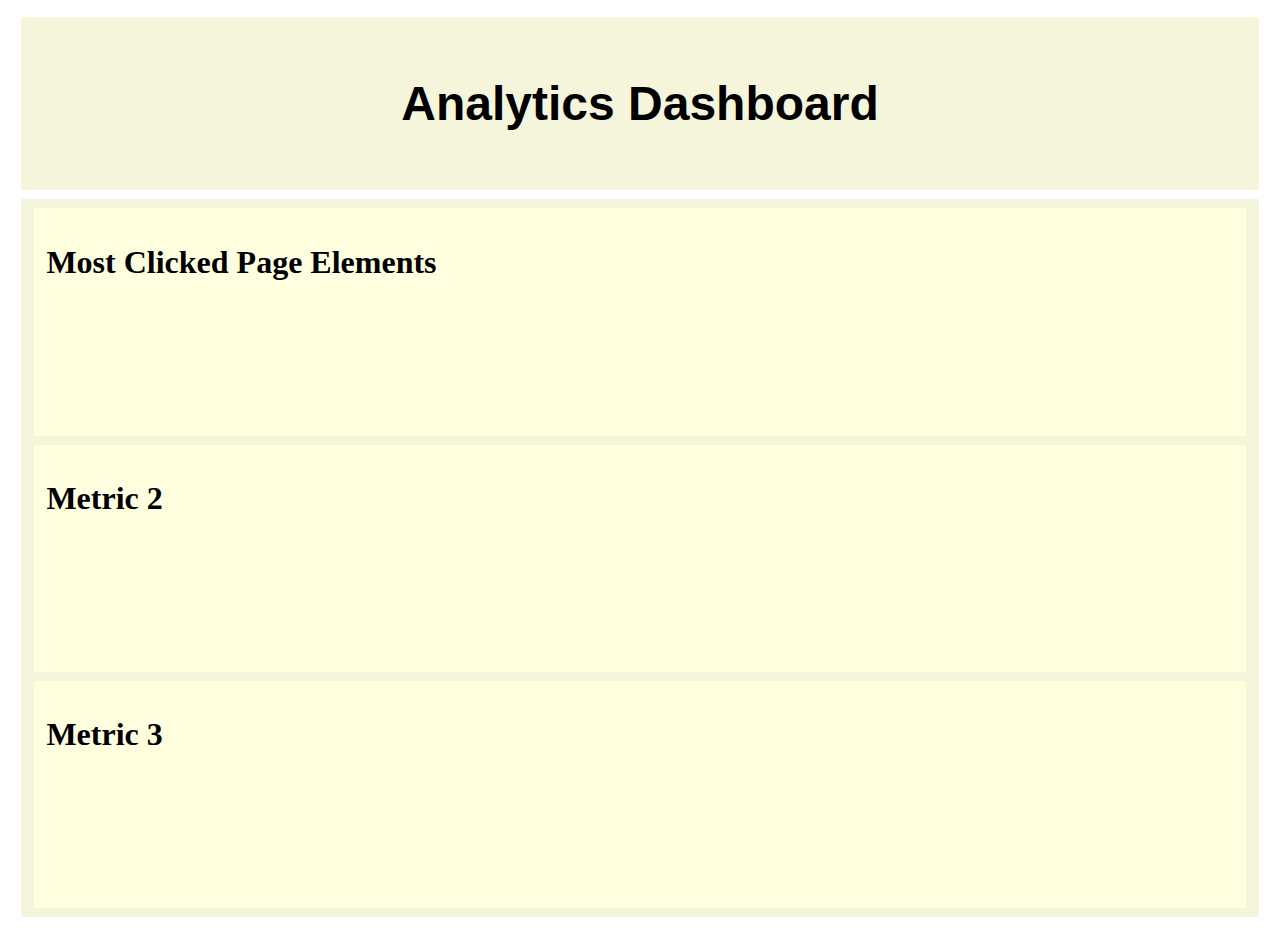
<file: reporting_code/index.html>
<!DOCTYPE html>
<html lang="en">
<head>
    <meta charset="UTF-8" />
    <meta name="viewport" content="width=device-width, initial-scale=1.0" />
    <title>CSE 135 HW Lives!</title>
    <style>
        * {
            /* padding: 0; */
            /* margin: 0; */
            /* font-family: 'Times New Roman', Times, serif; */
            /* box-sizing: border-box; */
            /* font-size: 1rem; */
        }

        /*  CSS Variable definitions */
        :root {
            /* Colors */
            --code-color: #cccccc;
            --code-bg-color: #1f1f1f;
            --section-bg-color: beige;
            --subsection-bg-color: lightblue;

            /* Font sizes */
            --h1-font-size: 3rem;
            --h2-font-size: 2rem;
            --h3-font-size: 1.5rem;
            --p-font-size: 1.2rem;
        }

        h1 {
            font-size: var(--h1-font-size);
            font-family: sans-serif;
        }
        h2 {
            font-size: var(--h2-font-size);
        }
        h3 {
            font-size: var(--h3-font-size);
        }

        p {
            margin: 0 1dvw;
            font-size: var(--p-font-size);
            max-width: 100ch;
        }

        body {
            display: flex;
            flex-direction: column;
            gap: 1dvh;
            padding: 1dvh 1dvw;
            min-height: 100dvh;
        }

        header {
            padding: 3dvh 3dvw;
            background: var(--section-bg-color);
            text-align: center;
        }

        main {
            flex: 1;
            background: var(--section-bg-color);
            padding: 1dvh 1dvw;
            display: flex;
            flex-direction: column;
            gap: 1dvh;
        }

        main > section {
            flex: 1;
            background: lightyellow;
            padding: 1dvh 1dvw;
        }
    </style>
    <script src="https://cdn.zingchart.com/zingchart.min.js"></script>
</head>
<body>
    <header>
        <h1>Analytics Dashboard</h1>
    </header>
    <main>
        <section>
            <h2>Most Clicked Page Elements</h2>
            <div id="click-graphset"></div>
        </section>
        <section>
            <h2>Metric 2</h2>
        </section>
        <section>
            <h2>Metric 3</h2>
        </section>
    </main>
    <script>
        function isClickEvent(event_name) {
            const click_event_names = ["click", "contextmenu", "dblclick", 
                "mousedown"];

            for (let click_event of click_event_names) {
                if (click_event == event_name)
                    return true;
            }

            return false;
        }

        function removeIndexHTML(url_path) {
            console.log(`removeIndexHTML(${url_path})`);
            let index = url_path.indexOf("index.html");
            if (index < 0) {
                return url_path;
            }
            return url_path.substring(0, index);
        }

        function getClickElementName(element_target) {
            console.log(element_target);

            if (element_target.id.length > 0) {
                return element_target.id;
            }

            return element_target.className + element_target.nodeName;
        }

        function createClickBarChart(page, pages) {
            console.log(page);
            console.log(pages[page]);

            //  1.  Convert object pages[page] object to an array.
            let clickedElements = [];
            for (let element in pages[page]) {
                clickedElements.push({
                    name: element,
                    freq: pages[page][element]
                });
            }
            console.log(clickedElements);
            //  2.  Sort the array by frequency (non-increasing).
            clickedElements.sort((e1, e2) => e2.freq - e1.freq);
            //  3.  Create corresponding scaleX array (for element names).
            let clickedElementNames = [];
            let clickedElementFreqs = [];

            for (let element of clickedElements) {
                clickedElementNames.push(element.name);
                clickedElementFreqs.push(element.freq);
            }

            return {
                type: 'bar',
                title: {
                    text: page,
                    fontSize: 24
                },
                scaleX: {
                    label: {text: "Clicked Elements"},
                    labels: clickedElementNames
                },
                scaleY: {
                    step: 1
                },
                series: [
                    {
                        values: clickedElementFreqs,
                        text: '# element was clicked',
                        tooltip: {
                            text: "%kt clicked %vt times."
                        }
                    }
                ]
            };
        }

        function renderClickedPageElements(activity) {
            console.log("renderClickedPageElements()");
            
            //  Question: For each page p: What elements in p are being clicked
            //      on, and how often?
            //  To answer this question, it will likely make sense to have a bar
            //  chart per page.
            //  Each bar chart will then have the following structure:
            //      x-axis: page elements that have been clicked on at least
            //          once
            //      y-axis: for each page element, the number of times the page
            //          element was clicked on.
            //      The x-axis should be sorted so that the corresponding y-axis
            //      values are non-increasing from left to right (i.e., the most
            //      clicked elements should be on the left)
            //  This means that the bar graphs should be represented together in
            //  a graph set.
            
            //  1.  Create an object with keys being URL paths and values being
            //      objects with element fields (stringified JSON of click event
            //      targets) whose values are click frequency.
            let pages = {};
            for (let activityBurst of activity) {
                for (let activityData of activityBurst.activity) {
                    if (isClickEvent(activityData.event_name)) {
                        //  1.  Check whether the page URLpath  is a property of
                        //      the pages object.
                        //  Avoid incorrect separation of click event frequency
                        //  counts by differences between / and /index.html
                        let path = removeIndexHTML(activityData.page);

                        console.log(`Click event in path ${path}`);
                        console.log(activityData);

                        let clickTarget = activityData.event_info.target;
                        let targetString = getClickElementName(clickTarget);

                        if (path in pages) {
                            //  1.  Check whether the target is a property of
                            //      the target string.
                            if (targetString in pages[path]) {
                                pages[path][targetString]++;
                            }
                            else {
                                pages[path][targetString] = 1;
                            }
                        }
                        else {
                            //  path not in pages object.
                            //  Set it to an object with the target frequency
                            //  being 1.
                            pages[path] = {
                                [targetString]: 1
                            };
                        }
                    }
                }
            }

            console.log(pages);

            //  2.  For each page, create a bar chart.
            let graphset = [];
            for (let page in pages) {
                console.log(`Creating click bar chart for page ${page}`);

                graphset.push(createClickBarChart(page, pages));
            }

            let graphsetConfig = {
                graphset: graphset
            };

            zingchart.render({
                id: "click-graphset",
                data: graphsetConfig
            });
        }

        addEventListener('load', async (e) => {
            //  1.  Query UserSessions and ActivityBurst data from the REST API
            //      endpoint.
            let response = await fetch('https://gilkeidar.com/api/user-sessions');
            let sessions = await response.json();
            
            response = await fetch('https://gilkeidar.com/api/activity-bursts');
            let activity = await response.json();

            //  2.  Render each metric's charts
            renderClickedPageElements(activity);
        });
    </script>
</body>
</html>
</file>
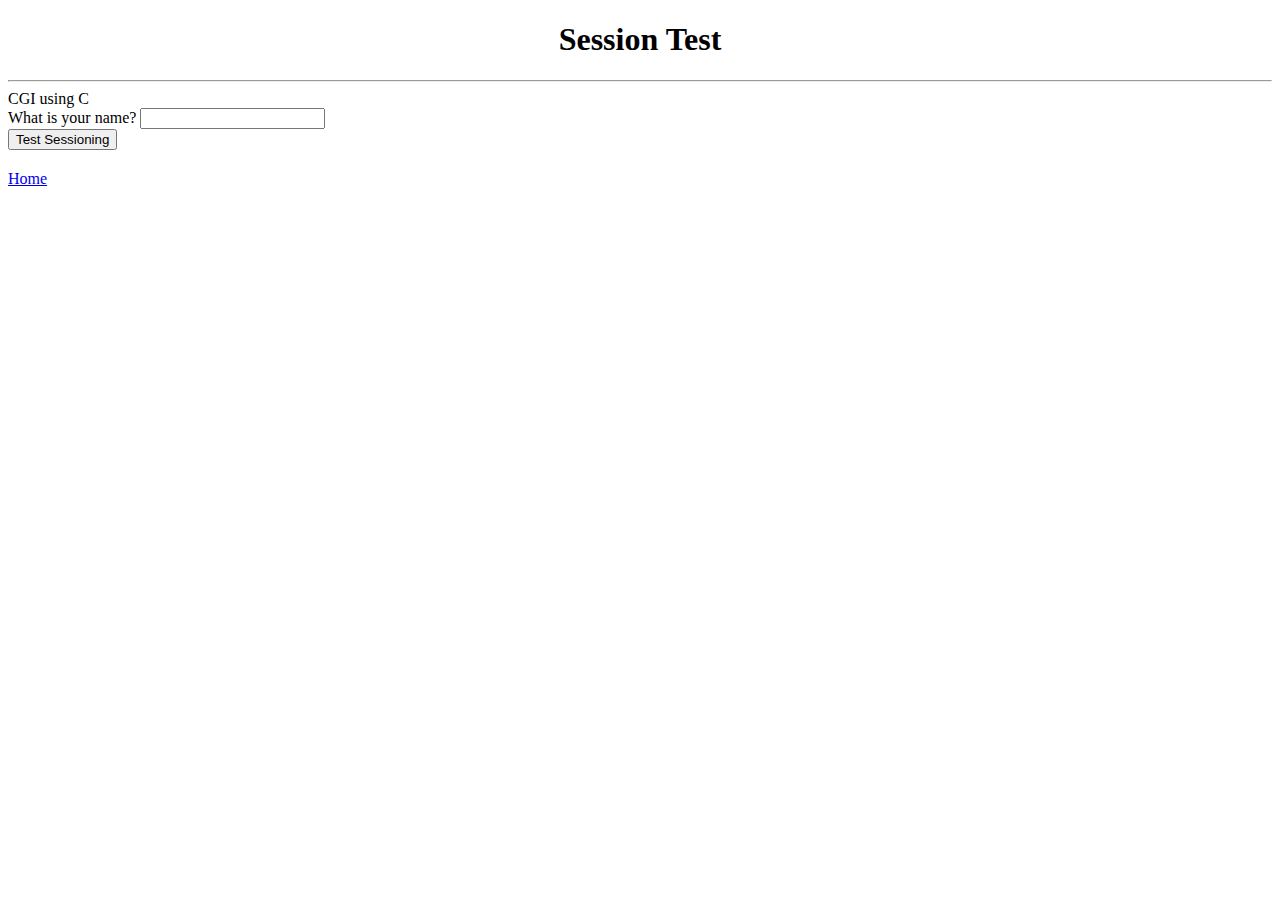
<file: code/c-cgiform.html>
<!doctype html>
<html>

<head>
  <title>CGI Form</title>
</head>

<body>
  <h1 align="center">Session Test</h1>
  <hr>
  <label for="cgi-lang">CGI using C</label>
  <form action="/cgi-bin/c-sessions-1.cgi" method="Post" id="form">
    <label>What is your name? <input type="text" name="username" autocomplete="off"></label>
    <br>
    <input type="submit" value="Test Sessioning">
  </form>

  <a href="/" style="display:inline-block;margin-top:20px;">Home</a> 

</body>

</html>
</file>
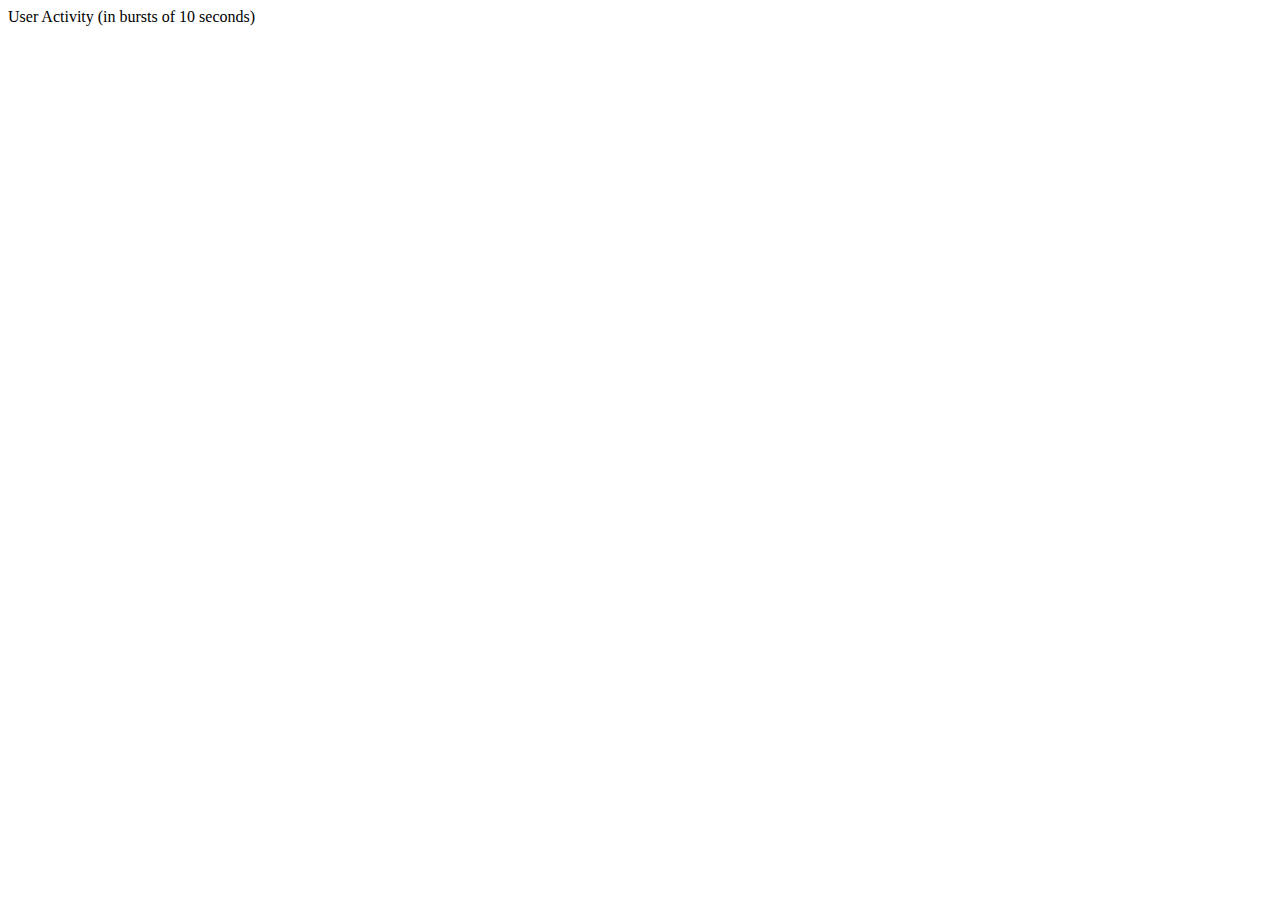
<file: code/database.html>
<!DOCTYPE html>
<html lang="en">
<head>
    <meta charset="UTF-8">
    <meta name="viewport" content="width=device-width, initial-scale=1.0">
    <title>Database Grid</title>
    <script src="https://cdn.zinggrid.com/zinggrid.min.js" defer></script>
</head>
<body>
    <zing-grid caption="User Sessions"
        sort search pager page-size=3 page-size-options="2, 3, 6"
        src="https://gilkeidar.com/api/user-sessions"
    ></zing-grid>
    <!-- <zing-grid caption="User Activity (in bursts of 10 seconds)"
        sort search pager page-size=3 page-size-options="2, 3, 6"
        src="https://gilkeidar.com/api/activity-bursts"
    ></zing-grid> -->

    <zing-grid id="user-activity" sort search pager page-size=6 
        page-size-options="2, 3, 6, 10">
        <zg-caption>User Activity (in bursts of 10 seconds)</zg-caption>
        <zg-colgroup>
            <zg-column type="text" index="Session Id"></zg-column>
            <zg-column type="text" index="Event"></zg-column>
            <zg-column type="number" index="Timestamp"></zg-column>
            <zg-column type="element" type-element-tag-name="pre" index="Event Information"></zg-column>
        </zg-colgroup>
    </zing-grid>

<script>
    async function setActivityGridData(activityGrid) {
        //  1.  Get user activity data (populate grid)
        const response = await fetch("https://gilkeidar.com/api/activity-bursts");
        const data = await response.json();
        // console.log(data);

        let gridData = [];

        for (let activity_burst of data) {
            for (let activityData of activity_burst.activity) {
                gridData.push({
                    "Session Id": activity_burst.session_id,
                    "Event": activityData.event_name,
                    "Timestamp": activityData.time_stamp,
                    "Event Information": JSON.stringify(activityData.event_info, null, 2)
                });
            }
        }

        activityGrid.setData(gridData);
    }

    addEventListener("load", async (e) => {
        const activityGrid = document.querySelector('#user-activity');

        setActivityGridData(activityGrid);

        let lastRefreshTime = Date.now();

        activityGrid.addEventListener('grid:refresh', (e) => {
            console.log("grid:refresh event fired.");
            console.log(e);

            //  Avoid infinite event loop, since setActivityGridData() triggers
            //  the grid:refresh event.
            //  1.  User clicks refresh button.
            //  2.  grid:refresh event is triggered, and this event handler is
            //      run.
            //  3.  Let t = current time and t_0 be last time grid:refresh
            //          fired where setActivityGridData() was called.
            //  4.  If t - t_0 > x:
            //      1.  Set t_0 to t.
            //      2.  setActivityGridData() is called.
            //  5.  Since setActivityGridData() is called, grid:refresh is
            //      triggered again.
            //  6.  t is now t' and t_0 is t.
            //  7.  x should be chosen so that t' - t <= x (to avoid calling
            //          setActivityGridData() again without cause).
            //      *   x should therefore be some multiple of the time it takes
            //          to run setActivityGridData().
            //          This is tricky, since it makes a network request.
            //          I thus chose x to be a large number (10 seconds).
            if (Date.now() - lastRefreshTime > 10000) {
                console.log("Updating data.");
                lastRefreshTime = Date.now();
                setActivityGridData(activityGrid);
            }

            // console.log("grid:beforerender event fired.");
            // setActivityGridData(activityGrid);
        })
        

        // for (let activity_burst of data) {
        //     for (let activityData of activity_burst.activity) {
        //         activityGrid.insertRow({
        //             "Session Id": activity_burst.session_id,
        //             "Event": activityData.event_name,
        //             "Timestamp": activityData.time_stamp,
        //             "Event Information": JSON.stringify(activityData.event_info, null, 2)
        //         });
        //     }
        // }
    });
</script>
</body>
</html>
</file>
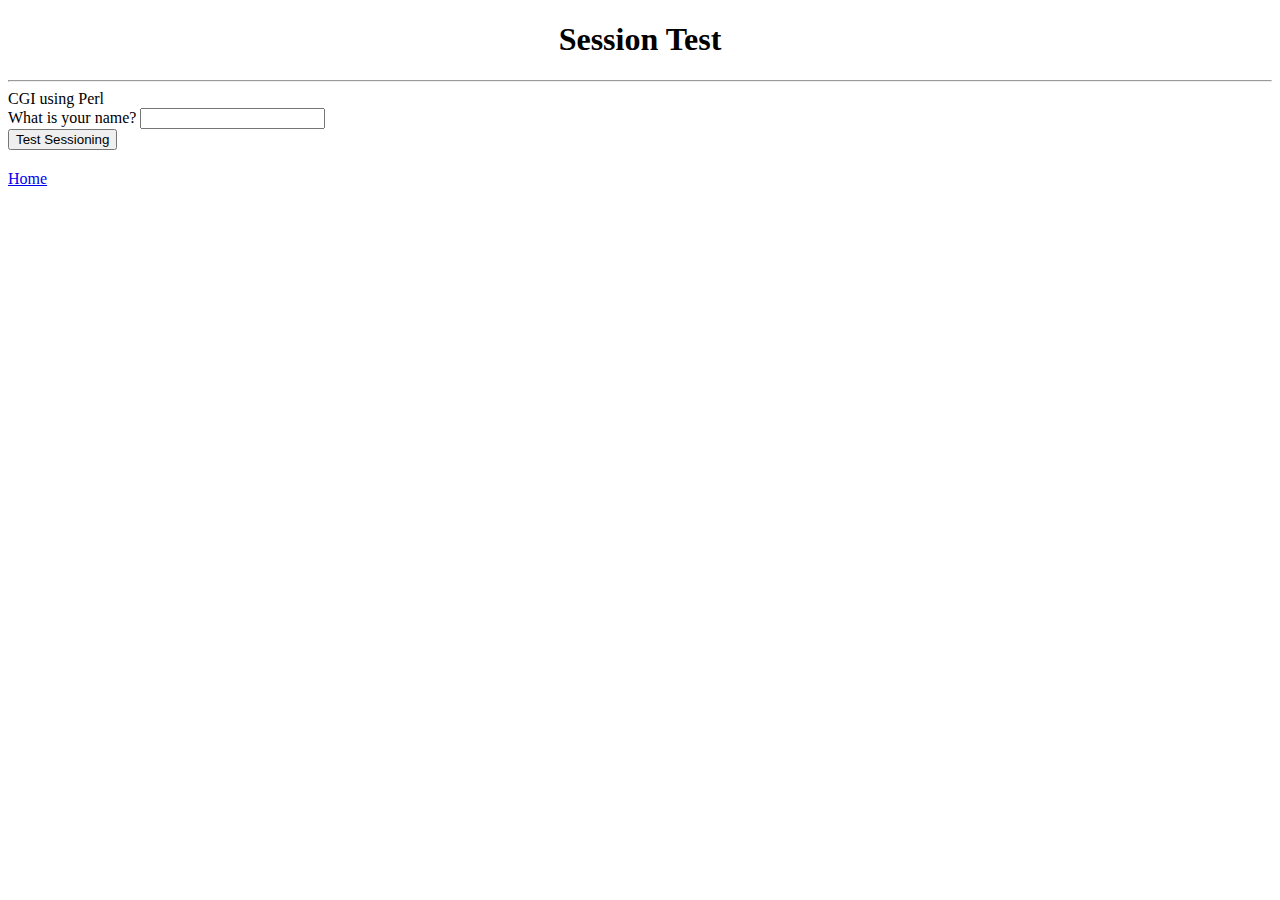
<file: code/perl-cgiform.html>
<!doctype html>
<html>

<head>
  <title>CGI Form</title>
</head>

<body>
  <h1 align="center">Session Test</h1>
  <hr>
  <label for="cgi-lang">CGI using Perl</label>
  <form action="/cgi-bin/perl-sessions-1.pl" method="Post" id="form">
    <label>What is your name? <input type="text" name="username" autocomplete="off"></label>
    <br>
    <input type="submit" value="Test Sessioning">
  </form>
  
  <a href="/" style="display:inline-block;margin-top:20px;">Home</a> 

</body>

</html>
</file>
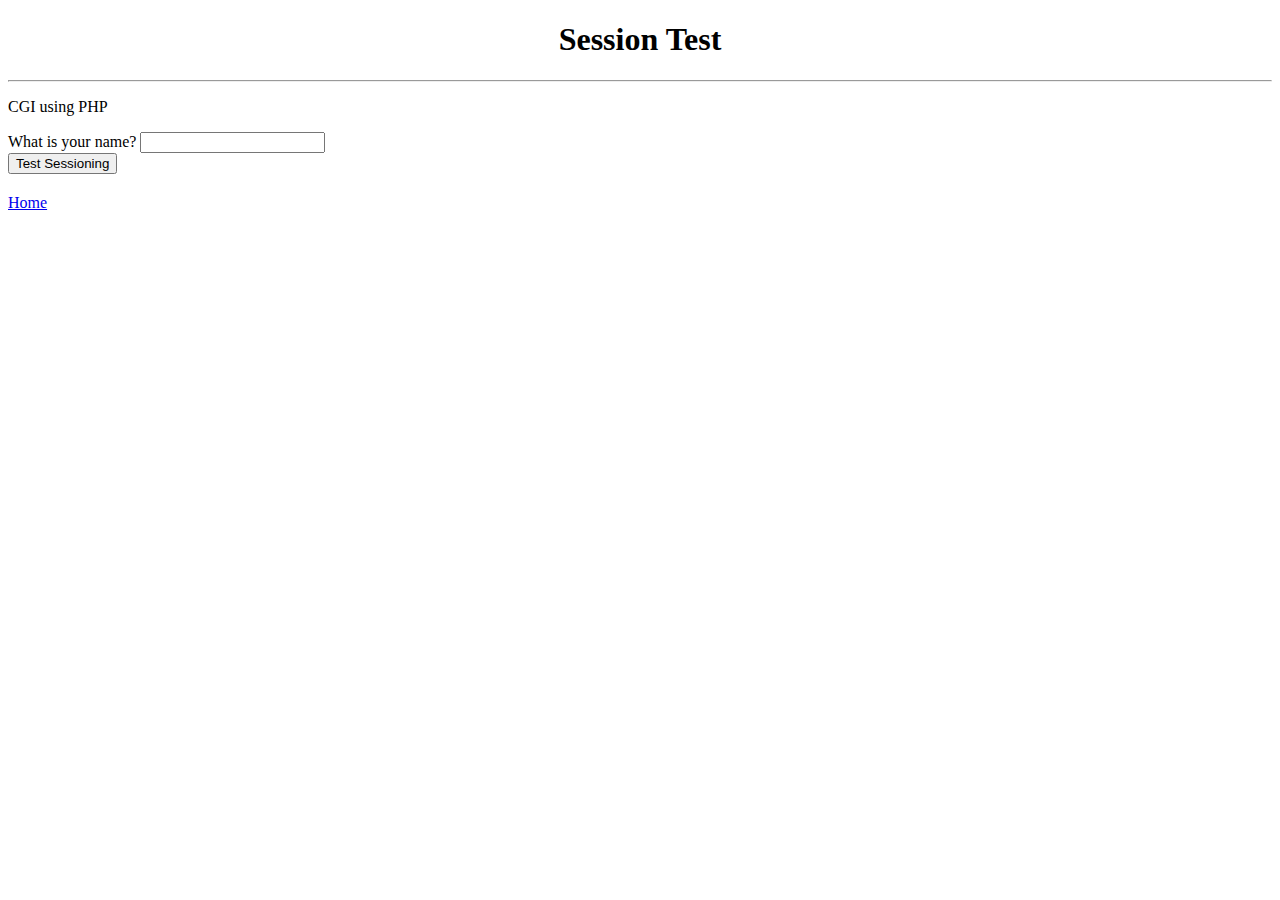
<file: code/php-cgiform.html>
<!DOCTYPE html>
<html>
    <head>
        <title>CGI Form</title>
    </head>
    <body>
        <h1 align="center">Session Test</h1>
        <hr>
        <p>CGI using PHP</p>
        <form action="/cgi-bin/php-session-1.php" method="POST" id="form">
            <label>What is your name?</label>
                <input type="text" name="username" autocomplete="off">
            </label>
            <br>
            <input type="submit" value="Test Sessioning">
        </form>
        <a href="/" style="display:inline-block; margin-top: 20px;">Home</a>
    </body>
</html>
</file>
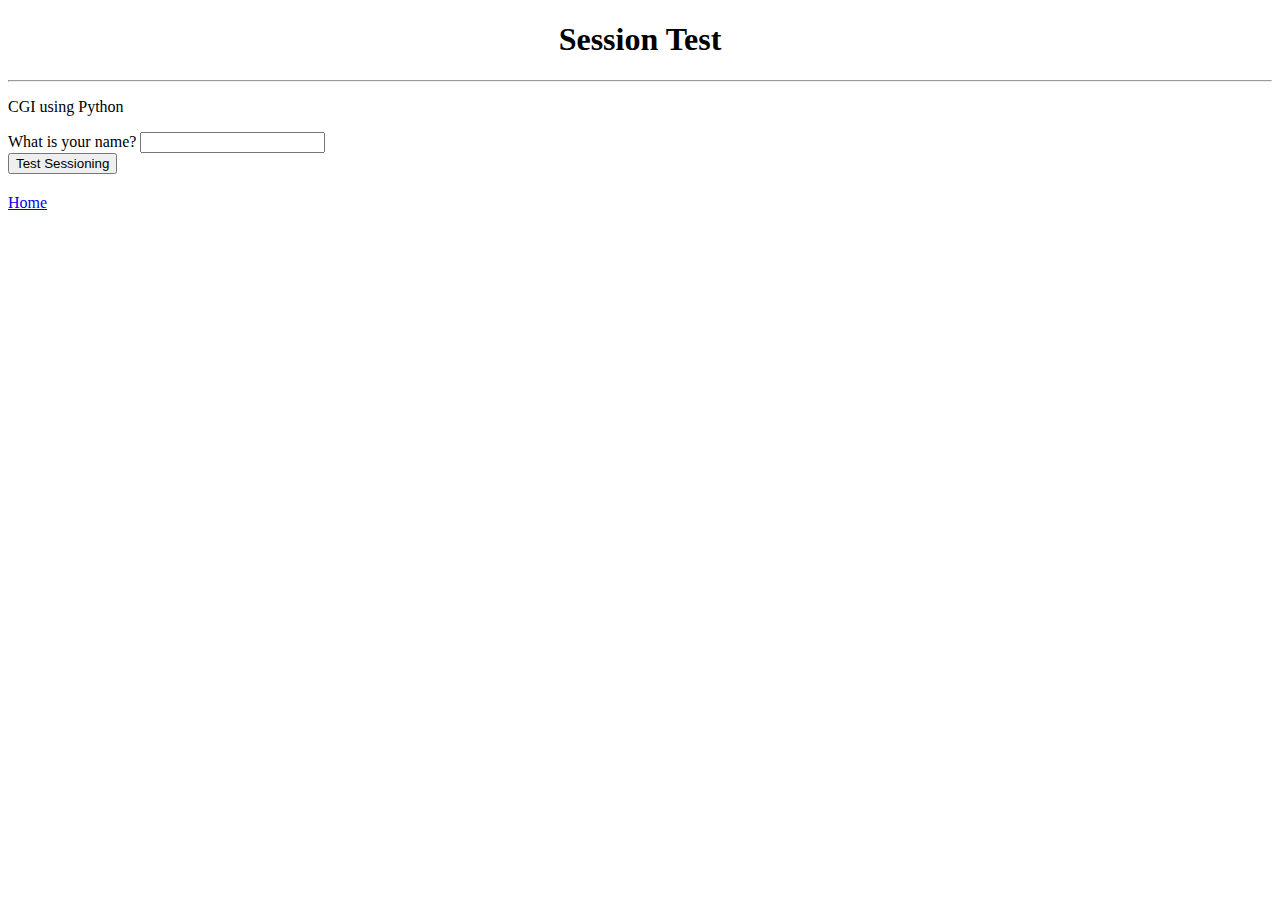
<file: code/py-cgiform.html>
<!DOCTYPE html>
<html>
    <head>
        <title>CGI Form</title>
    </head>
    <body>
        <h1 align="center">Session Test</h1>
        <hr>
        <p>CGI using Python</p>
        <form action="/cgi-bin/py-sessions-1.py" method="POST" id="form">
            <label>What is your name?</label>
                <input type="text" name="username" autocomplete="off">
            </label>
            <br>
            <input type="submit" value="Test Sessioning">
        </form>
        <a href="/" style="display:inline-block; margin-top: 20px;">Home</a>
    </body>
</html>
</file>
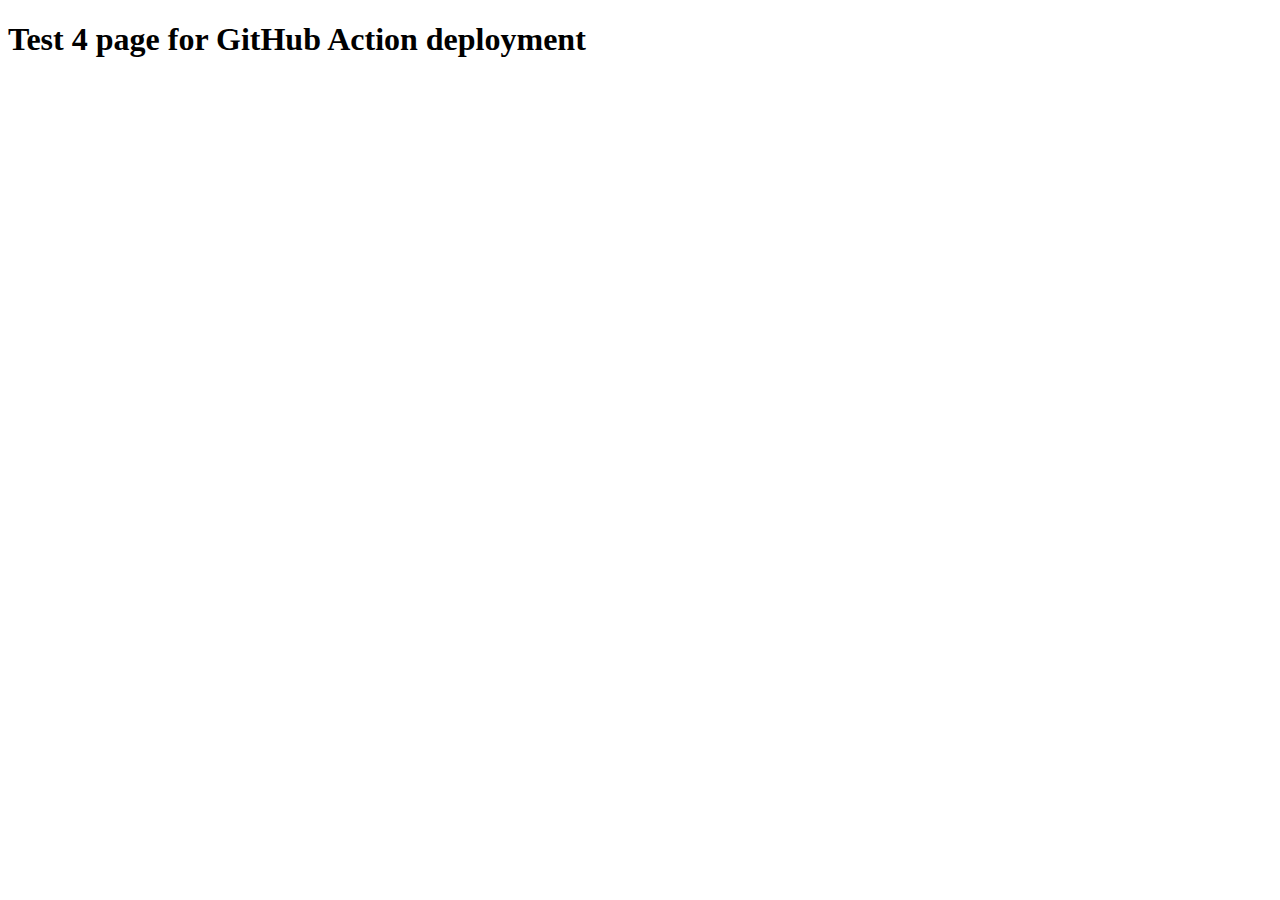
<file: code/test.html>
<!DOCTYPE html>
<html lang="en">
<head>
    <meta charset="UTF-8">
    <meta name="viewport" content="width=device-width, initial-scale=1.0">
    <title>Document</title>
</head>
<body>
    <h1>Test 4 page for GitHub Action deployment</h1>
</body>
</html>
</file>
